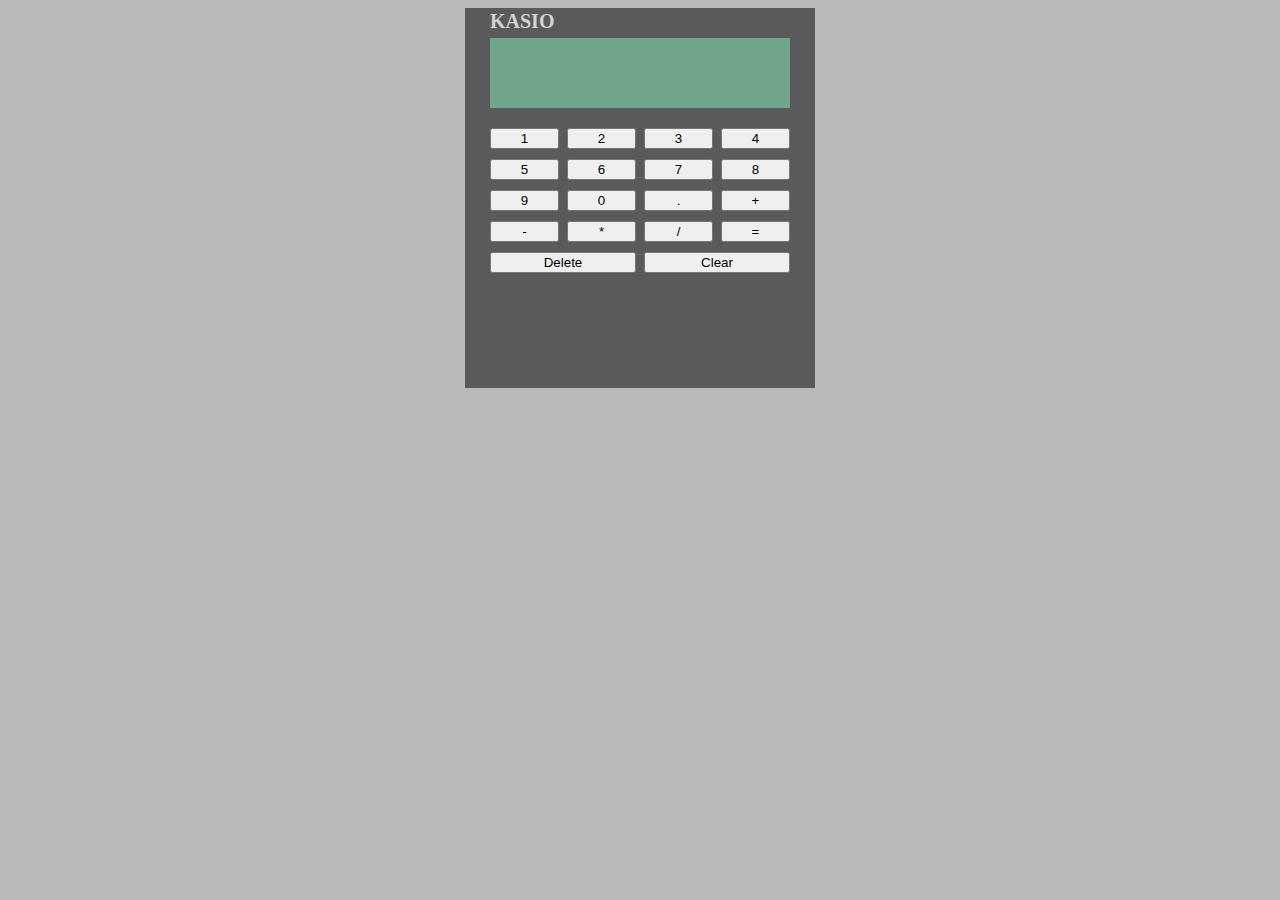
<file: index.html>
<html>
    <head>
        <title>Calculator</title>
        <link href="calculator.css" rel="stylesheet">
    </head>

    <body>
        <div id="fake-casio">
            <h1>KASIO</h1>
        </div>
        <div id="calculator-container">
            <div id="mini-display"></div>
            <div id="display"></div>
            <div id="button-container">
                <button class="calculator-button" value="1">1</button>
                <button class="calculator-button" value="2">2</button>
                <button class="calculator-button" value="3">3</button>
                <button class="calculator-button" value="4">4</button>
                <button class="calculator-button" value="5">5</button>
                <button class="calculator-button" value="6">6</button>
                <button class="calculator-button" value="7">7</button>
                <button class="calculator-button" value="8">8</button>
                <button class="calculator-button" value="9">9</button>
                <button class="calculator-button" value="0">0</button>
                <button class="calculator-button" value="." id="deci">.</button>
                <button class="calculator-button" value="+" id="operator">+</button>
                <button class="calculator-button" value="-" id="operator">-</button>
                <button class="calculator-button" value="*" id="operator">*</button>
                <button class="calculator-button" value="/" id="operator">/</button>
                <button class="calculator-button" value="=" id="equal">=</button>
                <button class="calculator-button" id="backspace">Delete</button>
                <button class="calculator-button" id="clear">Clear</button>
            </div>
        </div>
        <script src="calculator.js"></script>
    </body>

    <footer></footer>
</html>
</file>
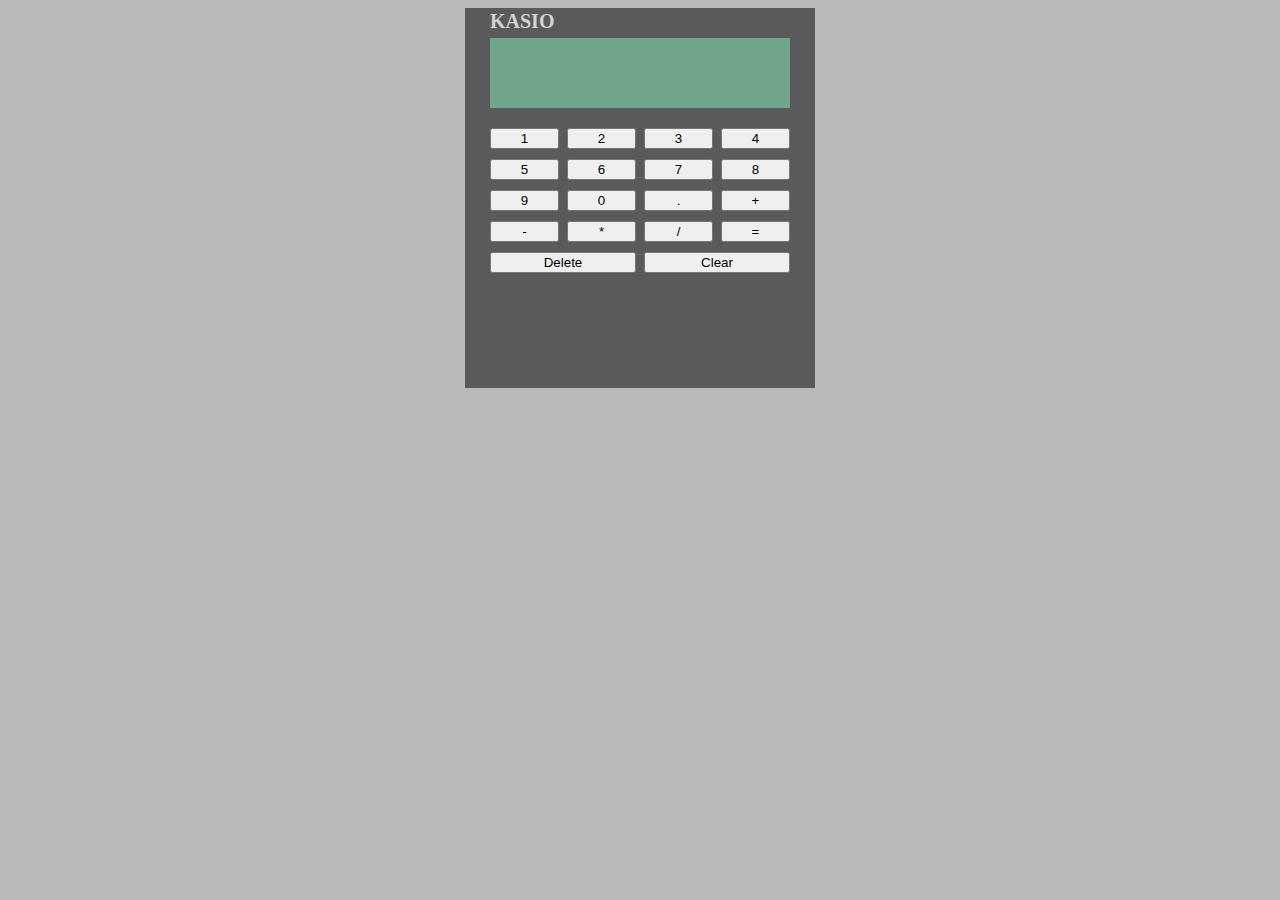
<file: calculator.html>
<html>
    <head>
        <title>Calculator</title>
        <link href="calculator.css" rel="stylesheet">
    </head>

    <body>
        <div id="fake-casio">
            <h1>KASIO</h1>
        </div>
        <div id="calculator-container">
            <div id="mini-display"></div>
            <div id="display"></div>
            <div id="button-container">
                <button class="calculator-button" value="1">1</button>
                <button class="calculator-button" value="2">2</button>
                <button class="calculator-button" value="3">3</button>
                <button class="calculator-button" value="4">4</button>
                <button class="calculator-button" value="5">5</button>
                <button class="calculator-button" value="6">6</button>
                <button class="calculator-button" value="7">7</button>
                <button class="calculator-button" value="8">8</button>
                <button class="calculator-button" value="9">9</button>
                <button class="calculator-button" value="0">0</button>
                <button class="calculator-button" value="." id="deci">.</button>
                <button class="calculator-button" value="+" id="operator">+</button>
                <button class="calculator-button" value="-" id="operator">-</button>
                <button class="calculator-button" value="*" id="operator">*</button>
                <button class="calculator-button" value="/" id="operator">/</button>
                <button class="calculator-button" value="=" id="equal">=</button>
                <button class="calculator-button" id="backspace">Delete</button>
                <button class="calculator-button" id="clear">Clear</button>
            </div>
        </div>
        <script src="calculator.js"></script>
    </body>

    <footer></footer>
</html>
</file>
<file: calculator.css>
#display {
    height: 40px;
    width: 300px;
    background: #71a58b;
    text-align: right;
    font-size: 35px;
    margin-left: auto;
    margin-right: auto;
    margin-bottom: 20px;
}

#mini-display {
    height: 30px;
    width: 300px;
    background: #71a58b;
    text-align: right;
    font-size: 25px;
    margin-left: auto;
    margin-right: auto;
}

#calculator-container {
    margin-left: auto;
    margin-right: auto;
    max-width: 350px;
    min-height: 350px;
    background-color: #5a5a5b;
}

#button-container {
    width: 300px;
    height: max-content;
    display: grid;
    grid-template-columns: 1fr 1fr 1fr 1fr;
    grid-gap: 10px 8px;
    margin-left: auto;
    margin-right: auto;
}

#backspace {
    grid-area: 5/1/5/3;
    justify-content: center;
}

#clear {
    grid-area: 5/3/5/5;
    justify-content: center;
}

#fake-casio {
    margin-left: auto;
    margin-right: auto;
    max-width: 350px;
    min-height: 30px;
    background-color: #5a5a5b; 
}

h1 {
    text-align: left;
    font-size: 20px;
    color: lightgray;
    padding-left: 25px;
    padding-top: 2px;
    padding-bottom: 2px;
}

body {
    background: #babab9;
}
</file>
